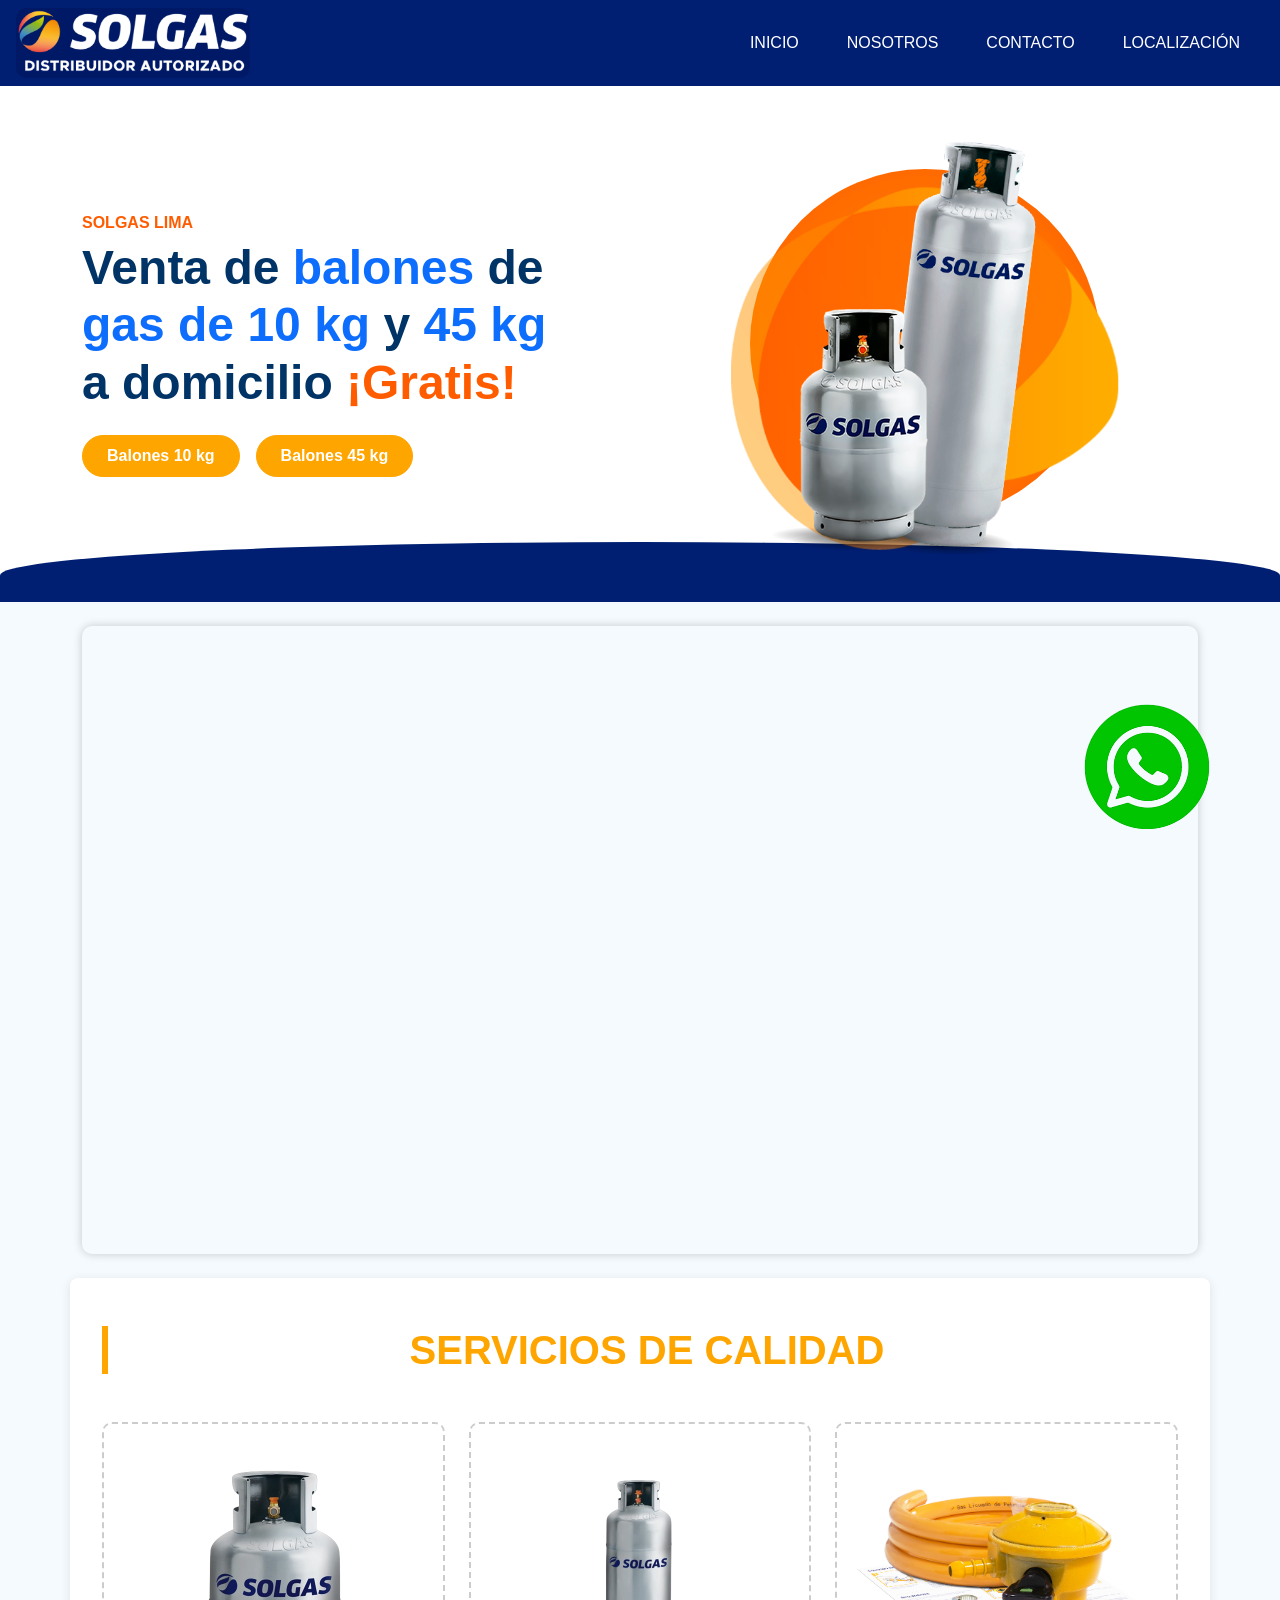
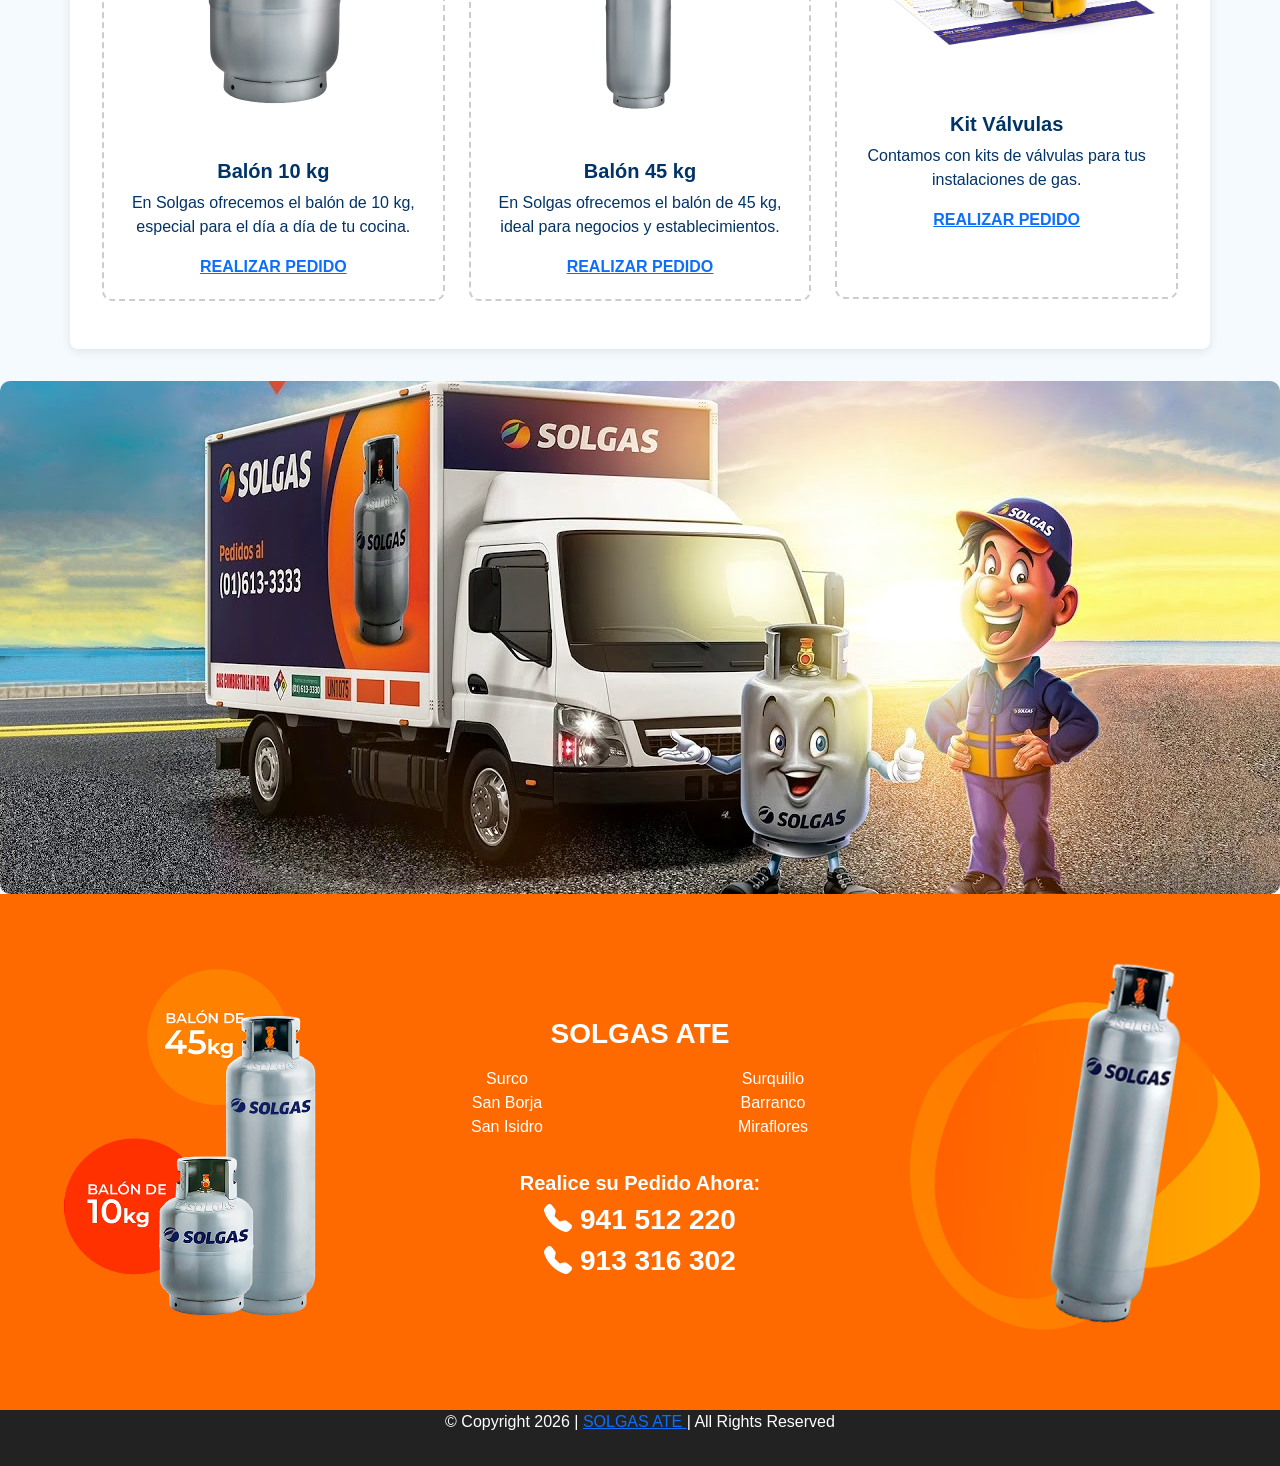
<file: index.html>
<!DOCTYPE html>
<html lang="es">

<head>
  <meta charset="UTF-8">
  <meta name="viewport" content="width=device-width, initial-scale=1.0">

  <title>Solgas Ate - Venta de Balones de Gas</title>

  <!-- Bootstrap -->
  <link
    href="https://cdn.jsdelivr.net/npm/bootstrap@5.3.0/dist/css/bootstrap.min.css"
    rel="stylesheet">

  <!-- Bootstrap Icons -->
  <link
    href="https://cdn.jsdelivr.net/npm/bootstrap-icons/font/bootstrap-icons.css"
    rel="stylesheet">

  <!-- CSS propio -->
  <link rel="stylesheet" href="./css/index.css">
</head>

<body>

  <!-- =========================
       HEADER
  ========================== -->
  <header class="bg-solgas py-2 px-3 d-flex align-items-center justify-content-between flex-wrap">

    <div class="d-flex align-items-center">
      <img
        src="./img/icon header.png"
        alt="Logo Solgas"
        style="height: 70px;">
    </div>

    <nav class="navbar navbar-expand-lg navbar-dark p-0">

      <button
        class="navbar-toggler ms-3"
        type="button"
        data-bs-toggle="collapse"
        data-bs-target="#menuNav"
        aria-controls="menuNav"
        aria-expanded="false"
        aria-label="Abrir menú">

        <span class="navbar-toggler-icon"></span>

      </button>

      <div class="collapse navbar-collapse" id="menuNav">

        <ul class="navbar-nav ms-auto">

          <li class="nav-item">
            <a class="nav-link text-white" href="./index.html">
              Inicio
            </a>
          </li>

          <li class="nav-item">
            <a class="nav-link text-white" href="./nosotros.html">
              Nosotros
            </a>
          </li>

          <li class="nav-item">
            <a class="nav-link text-white" href="./contacto.html">
              Contacto
            </a>
          </li>

          <li class="nav-item">
            <a class="nav-link text-white" href="./localizacion.html">
              Localización
            </a>
          </li>

        </ul>

      </div>

    </nav>

  </header>


  <!-- =========================
       PRESENTACIÓN PRINCIPAL
  ========================== -->
  <main>

    <section class="py-5 position-relative bg-white overflow-hidden">

      <div class="container">

        <div class="row align-items-center">

          <!-- TEXTO -->
          <div class="col-md-6 text-center text-md-start">

            <p class="text-uppercase fw-bold text-orange mb-1">
              Solgas Lima
            </p>

            <h1 class="fw-bold display-5">

              Venta de
              <span class="text-primary">balones</span>
              de
              <span class="text-primary">
                gas de 10 kg
              </span>
              y
              <span class="text-primary">
                45 kg
              </span>

              <br class="d-none d-md-block">

              a domicilio
              <span class="text-orange">
                ¡Gratis!
              </span>

            </h1>

            <div class="mt-4 d-flex gap-3 justify-content-center justify-content-md-start flex-wrap">

              <!-- BALÓN 10 KG -->
              <a
                href="tel:+51941512220"
                class="btn btn-primary rounded-pill px-4 py-2">

                Balones 10 kg

              </a>


              <!-- BALÓN 45 KG -->
              <a
                href="tel:+51913316302"
                class="btn btn-primary rounded-pill px-4 py-2">

                Balones 45 kg

              </a>

            </div>

          </div>


          <!-- IMAGEN PRINCIPAL -->
          <div class="col-md-6 text-center position-relative">

            <div class="decorative-circle"></div>

            <img
              src="./img/gasmain.png"
              alt="Balones de gas Solgas"
              class="img-fluid position-relative"
              style="z-index: 1; max-height: 420px;">

          </div>

        </div>

      </div>

      <div class="curved-background"></div>

    </section>


    <!-- =========================
         VIDEO
    ========================== -->

    <section class="container py-4">

      <div class="ratio ratio-16x9">

        <iframe
          src="https://www.youtube.com/embed/ah5BNkwqXrw?controls=1"
          title="Video Solgas"
          allowfullscreen
          style="
            border-radius: 10px;
            box-shadow: 0 0 10px rgba(0,0,0,0.2);
          ">
        </iframe>

      </div>

    </section>


    <!-- =========================
         SERVICIOS
    ========================== -->

    <section class="section-card container py-5">

      <h2 class="titulo text-center mb-5">
        SERVICIOS DE CALIDAD
      </h2>


      <div class="row g-4">


        <!-- BALÓN 10 KG -->
        <div class="col-md-4">

          <div class="servicio text-center">

            <img
              class="balones img-fluid"
              src="./img/BGas10kg.png"
              alt="Balón de gas de 10 kg">

            <h5>
              Balón 10 kg
            </h5>

            <p>
              En Solgas ofrecemos el balón de 10 kg,
              especial para el día a día de tu cocina.
            </p>

            <a
              href="tel:+51941512220"
              class="text-primary fw-bold">

              REALIZAR PEDIDO

            </a>

          </div>

        </div>


        <!-- BALÓN 45 KG -->
        <div class="col-md-4">

          <div class="servicio text-center">

            <img
              class="balones img-fluid"
              src="./img/Bgas45kg.png"
              alt="Balón de gas de 45 kg">

            <h5>
              Balón 45 kg
            </h5>

            <p>
              En Solgas ofrecemos el balón de 45 kg,
              ideal para negocios y establecimientos.
            </p>

            <a
              href="tel:+51913316302"
              class="text-primary fw-bold">

              REALIZAR PEDIDO

            </a>

          </div>

        </div>


        <!-- KIT VÁLVULAS -->
        <div class="col-md-4">

          <div class="servicio1 text-center">

            <img
              class="balones img-fluid"
              src="./img/Valvula.png"
              alt="Kit de válvulas">

            <h5>
              Kit Válvulas
            </h5>

            <p>
              Contamos con kits de válvulas
              para tus instalaciones de gas.
            </p>

            <a
              href="tel:+51941512220"
              class="text-primary fw-bold">

              REALIZAR PEDIDO

            </a>

          </div>

        </div>

      </div>

    </section>


    <!-- =========================
         IMAGEN DE FONDO
    ========================== -->

    <section class="w-100">

      <img
        src="./img/solgas fondo.jpg"
        alt="Solgas"
        class="img-fluid w-100">

    </section>

  </main>


  <!-- =========================
       FOOTER
  ========================== -->

  <footer>

    <div class="zona-reparto">

      <div class="información">

        <div class="d-flex justify-content-between align-items-center flex-wrap">


          <!-- LOGO -->
          <img
            src="./img/SOLGAS1.png"
            class="Balonesdegas img-fluid mb-3"
            alt="Solgas">


          <!-- INFORMACIÓN -->
          <div class="flex-grow-1 mx-3">

            <h3>
              <strong>SOLGAS ATE</strong>
            </h3>


            <div class="row my-3">

              <div class="col-md-6">

                <p>
                  Surco<br>
                  San Borja<br>
                  San Isidro
                </p>

              </div>


              <div class="col-md-6">

                <p>
                  Surquillo<br>
                  Barranco<br>
                  Miraflores
                </p>

              </div>

            </div>


            <h5>
              <strong>
                Realice su Pedido Ahora:
              </strong>
            </h5>


            <!-- TELÉFONO 1 -->
            <a
              href="tel:+51941512220"
              class="text-white d-block text-decoration-none">

              <h3>

                <i class="bi bi-telephone-fill phone-icon"></i>

                <strong>
                  941 512 220
                </strong>

              </h3>

            </a>


            <!-- TELÉFONO 2 -->
            <a
              href="tel:+51913316302"
              class="text-white d-block text-decoration-none">

              <h3>

                <i class="bi bi-telephone-fill phone-icon"></i>

                <strong>
                  913 316 302
                </strong>

              </h3>

            </a>

          </div>


          <!-- IMAGEN DERECHA -->
          <img
            src="./img/GAS2.png"
            class="Balonesdegas img-fluid mb-3"
            alt="Balones de gas">

        </div>

      </div>

    </div>


    <!-- COPYRIGHT -->
    <div class="pie">

      <p>

        © Copyright 2026 |

        <a href="tel:+51941512220">
          SOLGAS ATE
        </a>

        | All Rights Reserved

      </p>

    </div>

  </footer>


  <!-- =========================
       BOTÓN WHATSAPP
  ========================== -->

  <section class="section">

    <div class="fixed-wsp">

      <a
        href="https://wa.me/51941512220?text=Hola,%20quisiera%20información%20sobre%20los%20balones%20de%20gas."
        class="wsp-button"
        target="_blank"
        rel="noopener noreferrer"
        aria-label="Contactar por WhatsApp">

        <img
          class="imgicon"
          src="./img/wsp icon.png"
          alt="WhatsApp">

      </a>

    </div>

  </section>


  <!-- =========================
       BOOTSTRAP JAVASCRIPT
  ========================== -->

  <script
    src="https://cdn.jsdelivr.net/npm/bootstrap@5.3.0/dist/js/bootstrap.bundle.min.js">
  </script>

</body>

</html>
</file>
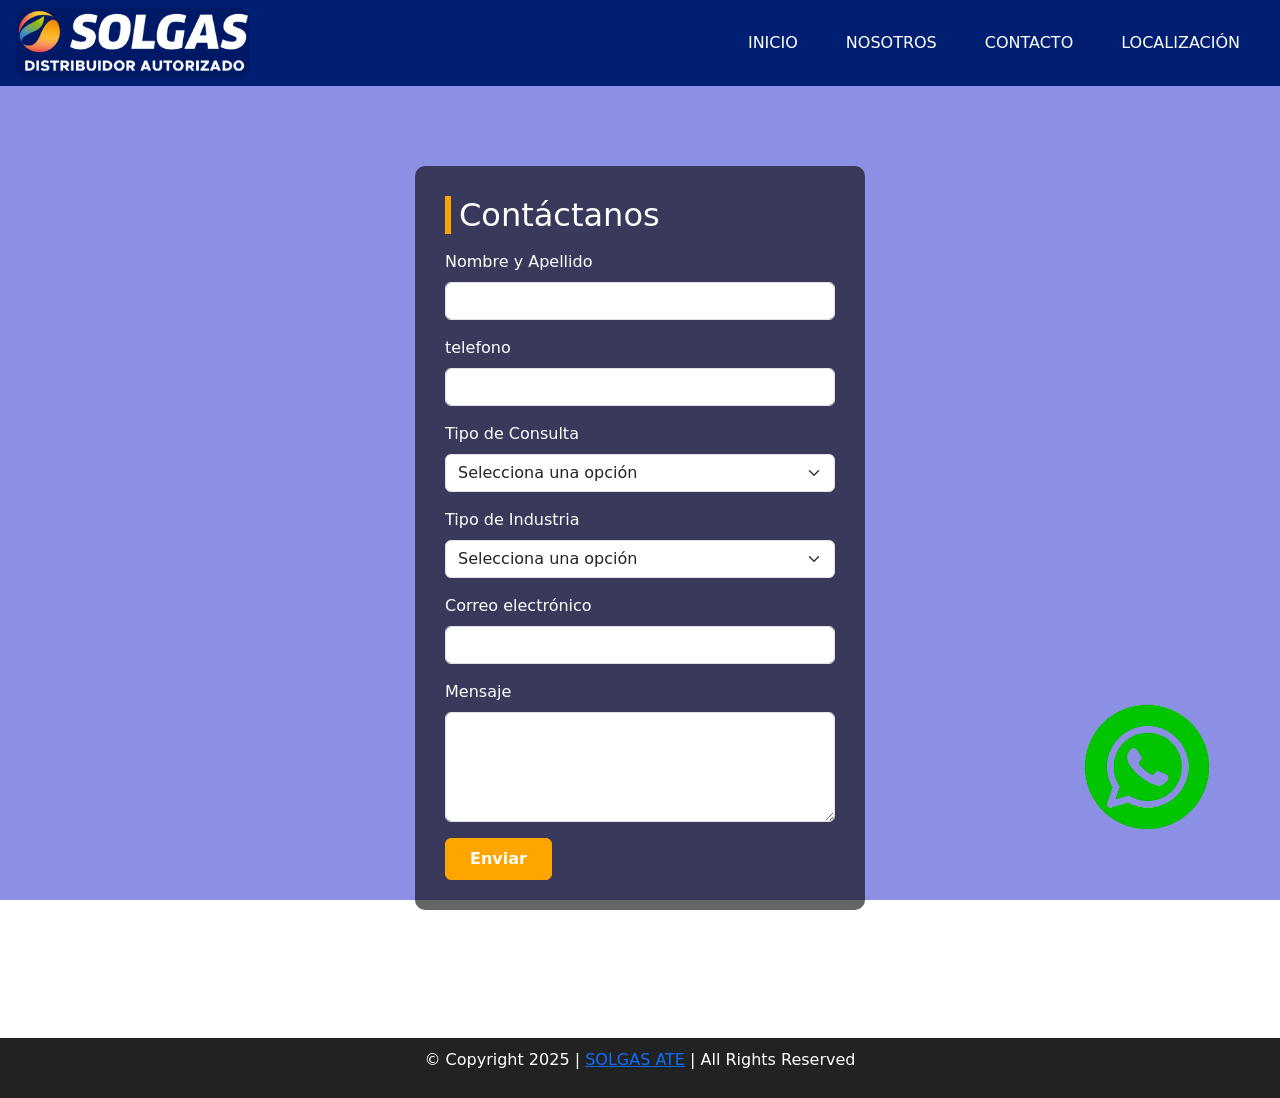
<file: contacto.html>
<!DOCTYPE html>
<html lang="es">
<head>
  <meta charset="UTF-8" />
  <meta name="viewport" content="width=device-width, initial-scale=1.0">
  <title>Gasolina - Información y Servicios</title>
  <link href="https://cdn.jsdelivr.net/npm/bootstrap@5.3.0/dist/css/bootstrap.min.css" rel="stylesheet" />
  <link href="https://cdn.jsdelivr.net/npm/bootstrap-icons/font/bootstrap-icons.css" rel="stylesheet">
  <link rel="stylesheet" href="./css/contacto.css">
</head>
<body>
  <div id="video-background">
    <iframe src="https://www.youtube.com/embed/XrpgwdhbF0A?autoplay=1&mute=1&loop=1&playlist=XrpgwdhbF0A&controls=0&showinfo=0&modestbranding=1" frameborder="0" allow="autoplay; encrypted-media" allowfullscreen></iframe>
  </div>
  <div class="overlay"></div>
  <header class="bg-solgas py-2 px-3 d-flex align-items-center justify-content-between flex-wrap">
    <div class="d-flex align-items-center">
      <img src="./img/icon header.png" alt="Logo Solgas" style="height: 70px;">
    </div>
    <nav class="navbar navbar-expand-lg navbar-dark p-0">
      <button class="navbar-toggler ms-3" type="button" data-bs-toggle="collapse" data-bs-target="#menuNav"
        aria-controls="menuNav" aria-expanded="false" aria-label="Toggle navigation">
        <span class="navbar-toggler-icon"></span>
      </button>
      <div class="collapse navbar-collapse" id="menuNav">
        <ul class="navbar-nav ms-auto">
          <li class="nav-item">
            <a class="nav-link text-white" href="./index.html">
              Inicio
            </a>
          </li>

          <li class="nav-item">
            <a class="nav-link text-white" href="./nosotros.html">
              Nosotros
            </a>
          </li>

          <li class="nav-item">
            <a class="nav-link text-white" href="./contacto.html">
              Contacto
            </a>
          </li>

          <li class="nav-item">
            <a class="nav-link text-white" href="./localizacion.html">
              Localización
            </a>
          </li>
        </ul>
      </div>
    </nav>
  </header>
  <main>
    <div class="contact-form">
      <h2>Contáctanos</h2>
      <form action="/contacto" method="POST">
        <div class="mb-3">
          <label for="nombre" class="form-label">Nombre y Apellido</label>
          <input type="text" class="form-control" id="nombre" name="nombre" required />
        </div>
        <div class="mb-3">
          <label for="telefono" class="form-label">telefono</label>
          <input type="number" class="form-control" id="telefono" name="telefono" required />
        </div>
         <div class="mb-3">
        <label for="servicio" class="form-label">Tipo de Consulta</label>
        <select class="form-select" id="servicio">
          <option selected disabled>Selecciona una opción</option>
          <option value="residencial">Consulta</option>
          <option value="comercial">Asesoria Especializada</option>
        </select>
      </div>
       <div class="mb-3">
        <label for="servicio" class="form-label">Tipo de Industria</label>
        <select class="form-select" id="servicio">
          <option selected disabled>Selecciona una opción</option>
          <option value="residencial">Avicola</option>
          <option value="comercial">Minera</option>
          <option value="industrial">Pesquera</option>
          <option value="asesoria">AgroIndustria</option>
          <option value="asesoria">Industria Alimentaria</option>
          <option value="asesoria">Industria Textil</option>
          <option value="asesoria">Otros</option>
        </select>
      </div>
        <div class="mb-3">
          <label for="email" class="form-label">Correo electrónico</label>
          <input type="email" class="form-control" id="email" name="email" required />
        </div>
        <div class="mb-3">
          <label for="mensaje" class="form-label">Mensaje</label>
          <textarea class="form-control" id="mensaje" name="mensaje" rows="4" required></textarea>
        </div>
        <button type="submit" class="btn btn-primary">Enviar</button>
      </form>
    </div>
  </main>
  <div class="fixed-wsp">
    <a href="https://wa.me/51999541653?text=Hola,%20quiero%20realizar%20un%20pedido" class="wsp-button" target="_blank" aria-label="WhatsApp">
      <img class="imgicon" src="./img/wsp icon.png" alt="WhatsApp">
    </a>
  </div>
  <footer>
    <p>© Copyright 2025 | <a href="tel:+51968397423">SOLGAS ATE</a> | All Rights Reserved</p>
  </footer>
  <script src="https://cdn.jsdelivr.net/npm/bootstrap@5.3.0/dist/js/bootstrap.bundle.min.js"></script>
</body>
</html>
</file>
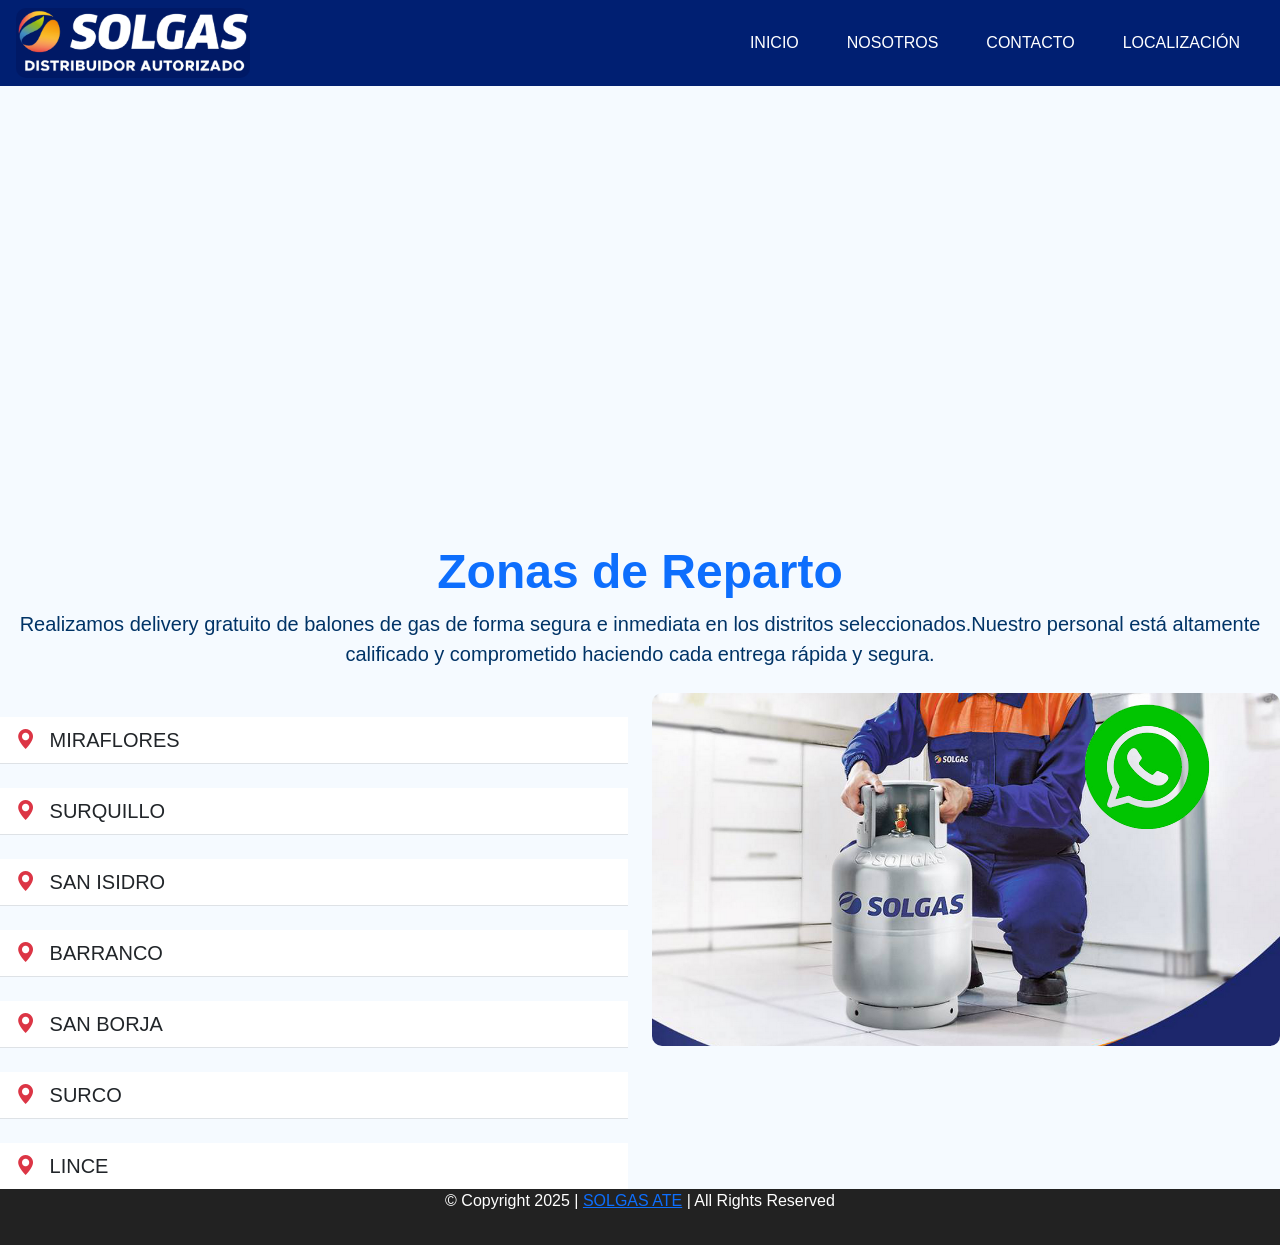
<file: localizacion.html>
<!DOCTYPE html>
<html lang="es">
<head>
  <meta charset="UTF-8" />
  <meta name="viewport" content="width=device-width, initial-scale=1.0">
  <title>Gasolina - Información y Servicios</title>
  <link href="https://cdn.jsdelivr.net/npm/bootstrap@5.3.0/dist/css/bootstrap.min.css" rel="stylesheet" />
  <link href="https://cdn.jsdelivr.net/npm/bootstrap-icons/font/bootstrap-icons.css" rel="stylesheet">
  <link rel="stylesheet" href="./css/localizacion.css">
</head>
<body>
  <header class="bg-solgas py-2 px-3 d-flex align-items-center justify-content-between flex-wrap">
    <div class="d-flex align-items-center">
      <img src="./img/icon header.png" alt="Logo Solgas" style="height: 70px;">
    </div>
    <nav class="navbar navbar-expand-lg navbar-dark p-0">
      <button class="navbar-toggler ms-3" type="button" data-bs-toggle="collapse" data-bs-target="#menuNav"
        aria-controls="menuNav" aria-expanded="false" aria-label="Toggle navigation">
        <span class="navbar-toggler-icon"></span>
      </button>
      <div class="collapse navbar-collapse" id="menuNav">
        <ul class="navbar-nav ms-auto">
                    <li class="nav-item">
            <a class="nav-link text-white" href="./index.html">
              Inicio
            </a>
          </li>

          <li class="nav-item">
            <a class="nav-link text-white" href="./nosotros.html">
              Nosotros
            </a>
          </li>

          <li class="nav-item">
            <a class="nav-link text-white" href="./contacto.html">
              Contacto
            </a>
          </li>

          <li class="nav-item">
            <a class="nav-link text-white" href="./localizacion.html">
              Localización
            </a>
          </li>
        </ul>
      </div>
    </nav>
  </header>
  <main>
    <iframe src="https://www.google.com/maps/d/embed?mid=1IL5zDWVsdQw2DXErlI3k2VAXqmEsZWc&ehbc=2E312F" width="100%" height="450" style="border:0;" allowfullscreen="" loading="lazy" referrerpolicy="no-referrer-when-downgrade"></iframe>
      <div class="text-center mb-4">
    <h1 class="display-5 fw-bold text-primary">Zonas de Reparto</h1>
    <p class="lead">Realizamos delivery gratuito de balones de gas de forma segura e inmediata en los distritos seleccionados.Nuestro personal está altamente calificado y comprometido haciendo cada entrega rápida y segura.</p>
  </div>
  <div class="row">
    <div class="col-md-6">
      <ul class="list-group list-group-flush fs-5">
        <li class="list-group-item mt-4"><i class="bi bi-geo-alt-fill text-danger me-2"></i> MIRAFLORES</li>
        <li class="list-group-item mt-4"><i class="bi bi-geo-alt-fill text-danger me-2"></i> SURQUILLO</li>
        <li class="list-group-item mt-4"><i class="bi bi-geo-alt-fill text-danger me-2"></i> SAN ISIDRO</li>
        <li class="list-group-item mt-4"><i class="bi bi-geo-alt-fill text-danger me-2"></i> BARRANCO</li>
        <li class="list-group-item mt-4"><i class="bi bi-geo-alt-fill text-danger me-2"></i> SAN BORJA</li>
        <li class="list-group-item mt-4"><i class="bi bi-geo-alt-fill text-danger me-2"></i> SURCO</li>
        <li class="list-group-item mt-4"><i class="bi bi-geo-alt-fill text-danger me-2"></i> LINCE</li>
      </ul>
    </div>
    <div class="col-md-6">
        <img src="/img/delivery.png" class="img-fluid w-100" alt="">
    </div>
  </div>
</main>
  <div class="fixed-wsp">
    <a href="https://wa.me/51999541653?text=Hola,%20quiero%20realizar%20un%20pedido" class="wsp-button" target="_blank" aria-label="WhatsApp">
      <img class="imgicon"src="./img/wsp icon.png" alt="WhatsApp">
    </a>
  </div>
  <footer>
    <p>© Copyright 2025 | <a href="tel:+51968397423">SOLGAS ATE</a> | All Rights Reserved</p>
  </footer>
  <script src="https://cdn.jsdelivr.net/npm/bootstrap@5.3.0/dist/js/bootstrap.bundle.min.js"></script>
</body>
</html>
</file>
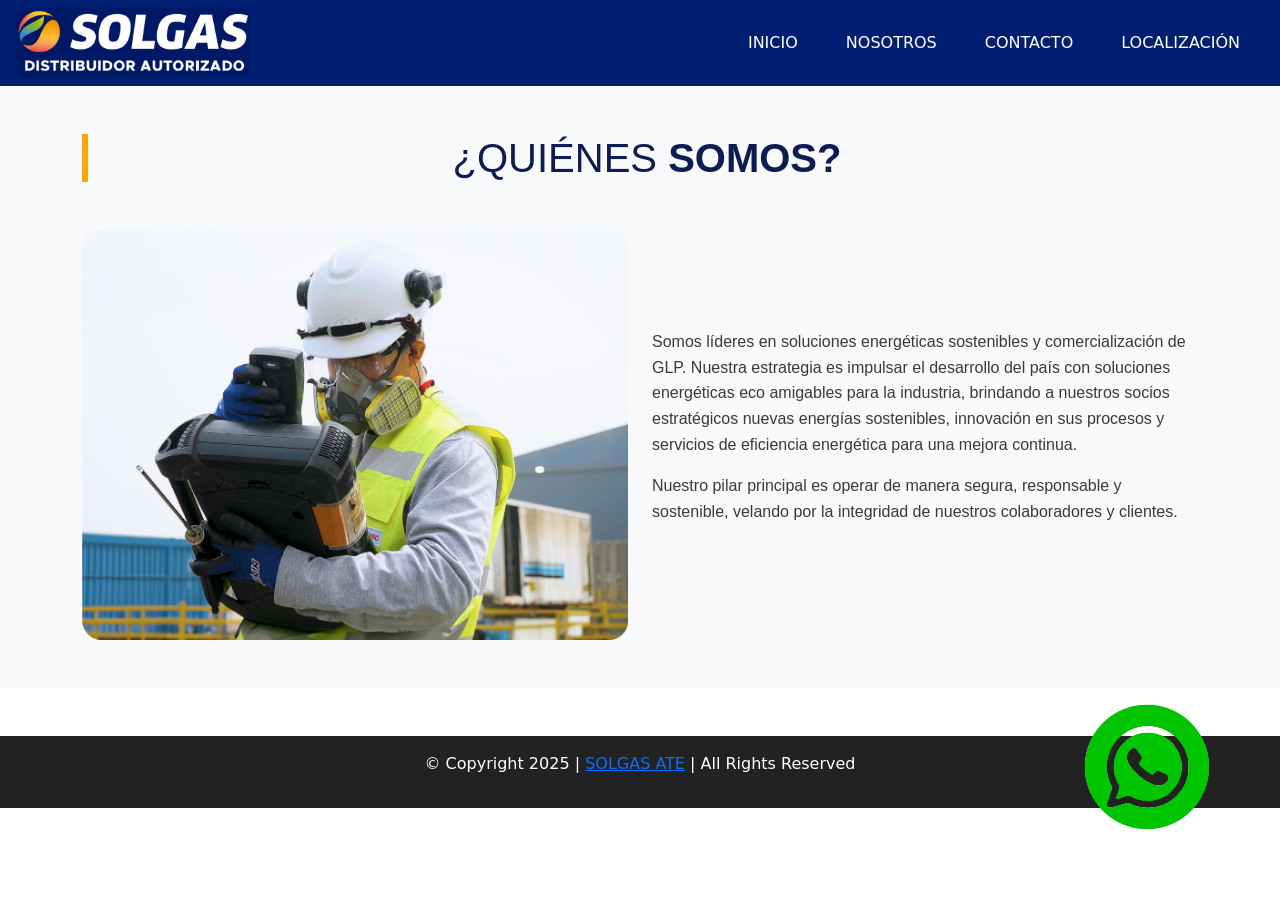
<file: nosotros.html>
<!DOCTYPE html>
<html lang="es">
<head>
  <meta charset="UTF-8" />
  <meta name="viewport" content="width=device-width, initial-scale=1.0">
  <title>Gasolina - Información y Servicios</title>
  <link href="https://cdn.jsdelivr.net/npm/bootstrap@5.3.0/dist/css/bootstrap.min.css" rel="stylesheet" />
  <link href="https://cdn.jsdelivr.net/npm/bootstrap-icons/font/bootstrap-icons.css" rel="stylesheet">
  <link rel="stylesheet" href="./css/nosotros.css">
</head>
<body>
  <header class="bg-solgas py-2 px-3 d-flex align-items-center justify-content-between flex-wrap">
    <div class="d-flex align-items-center">
      <img src="./img/icon header.png" alt="Logo Solgas" style="height: 70px;">
    </div>
    <nav class="navbar navbar-expand-lg navbar-dark p-0">
      <button class="navbar-toggler ms-3" type="button" data-bs-toggle="collapse" data-bs-target="#menuNav"
        aria-controls="menuNav" aria-expanded="false" aria-label="Toggle navigation">
        <span class="navbar-toggler-icon"></span>
      </button>
      <div class="collapse navbar-collapse" id="menuNav">
        <ul class="navbar-nav ms-auto">
          <li class="nav-item">
            <a class="nav-link text-white" href="./index.html">
              Inicio
            </a>
          </li>

          <li class="nav-item">
            <a class="nav-link text-white" href="./nosotros.html">
              Nosotros
            </a>
          </li>

          <li class="nav-item">
            <a class="nav-link text-white" href="./contacto.html">
              Contacto
            </a>
          </li>

          <li class="nav-item">
            <a class="nav-link text-white" href="./localizacion.html">
              Localización
            </a>
          </li>
        </ul>
      </div>
    </nav>
  </header>
  <main>
 <section class="quienes-somos-section py-5">
    <div class="container">
      <div class="text-center mb-5">
        <h2 class="title">¿QUIÉNES <span class="fw-bold">SOMOS?</span></h2>
      </div>
      <div class="row align-items-center">
        <div class="col-md-6 text-center mb-4 mb-md-0">
          <img src="./img/imagen cara.png" class="img-fluid rounded"/>
        </div>
        <div class="col-md-6">
          <p>
            Somos líderes en soluciones energéticas sostenibles y comercialización de GLP. Nuestra estrategia es impulsar el desarrollo del país con soluciones energéticas eco amigables para la industria, brindando a nuestros socios estratégicos nuevas energías sostenibles, innovación en sus procesos y servicios de eficiencia energética para una mejora continua.
          </p>
          <p>
            Nuestro pilar principal es operar de manera segura, responsable y sostenible, velando por la integridad de nuestros colaboradores y clientes.
          </p>
        </div>
      </div>
    </div>
  </section>
  </main>
  <div class="fixed-wsp">
    <a href="https://wa.me/51999541653?text=Hola,%20quiero%20realizar%20un%20pedido" class="wsp-button" target="_blank" aria-label="WhatsApp">
      <img class="imgicon" src="./img/wsp icon.png" alt="WhatsApp">
    </a>
  </div>
  <footer>
    <p>© Copyright 2025 | <a href="https://wa.me/51999541653?text=Hola,%20quiero%20realizar%20un%20pedido">SOLGAS ATE</a> | All Rights Reserved</p>
  </footer>
  <script src="https://cdn.jsdelivr.net/npm/bootstrap@5.3.0/dist/js/bootstrap.bundle.min.js"></script>
</body>
</html>
</file>
<file: css/index.css>
body {
      font-family: 'Segoe UI', Tahoma, Geneva, Verdana, sans-serif;
      background: #f5faff;
      color: #003366;
}
header {
  color: white;
  padding: 1.5rem 0;
}
.bg-solgas {
      background-color: #001f72; 
}
header nav a {
  color: white;
  font-weight: 600;
  margin: 0 1rem;
  text-transform: uppercase;
  transition: color 0.3s ease;
}
header nav a:hover {
  color: #ffa500; /* naranja */
  text-decoration: none;
}
main h2 {
  border-left: 6px solid #ffa500;
  padding-left: 0.5rem;
  margin-bottom: 1rem;
}
.btn-primary {
  background-color: #ffa500;
  border-color: #ffa500;
  font-weight: 700;
  padding: 0.5rem 1.5rem;
  transition: background-color 0.3s ease;
}
.btn-primary:hover {
  background-color: #e69500;
  border-color: #e69500;
}
footer {
  background-color: #222;;
  color: white;
  padding: 0rem 0rem 1rem 0rem;
  text-align: center;
}
.section-card {
  background: white;
  border-radius: 8px;
  box-shadow: 0 2px 10px rgb(0 0 0 / 0.1);
  padding: 2rem;
  margin-bottom: 2rem;
  transition: transform 0.3s ease;
}
.section-card:hover {
  transform: translateY(-8px);
  box-shadow: 0 6px 20px rgb(0 0 0 / 0.15);
}
img {
  max-width: 100%;
  border-radius: 10px;
}
.fixed-wsp {
position: fixed;
bottom: 20px;
right: 20px;
z-index: 1000;
}
.zona-reparto {
  background: #ff6a00;
  color: white;
  text-align: center;
  padding: 60px 20px;
  position: relative;
}
.zona-reparto img {
  max-height: 400px;
}
.Balonesdegas{
    width: 350px;
    overflow: hidden;
}
.servicio {
  border: 2px dashed #ccc;
  padding: 20px;
  text-align: center;
  border-radius: 10px;
}
.servicio1 {
  border: 2px dashed #ccc;
  padding: 20px;
  text-align: center;
  border-radius: 10px;
  padding-bottom: 65px;
}
.balones {
  max-width: 300px;
  margin-bottom: 15px;
}
.servicio h5 {
  font-weight: bold;
}
.servicio1 h5 {
  font-weight: bold;
}
.titulo {
  color: orange;
  font-size: 2.5rem;
  font-weight: bold;
  text-align: center;
  margin-bottom: 30px;
}
.bg-solgas {
  background-color: #001f72;
}

.text-orange {
  color: #ff5c00;
}
.decorative-circle {
  position: absolute;
  top: 50%;
  left: 50%;
  width: 350px;
  height: 350px;
  background: radial-gradient(circle at center, #ff8c00, #ff5c00);
  border-radius: 50%;
  transform: translate(-50%, -50%);
  z-index: 0;
}
.curved-background {
  position: absolute;
  bottom: -40px;
  left: 0;
  width: 100%;
  height: 100px;
  background-color: #001f72;
  border-top-left-radius: 60% 40px;
  border-top-right-radius: 60% 40px;
  z-index: 0;
}
</file>
<file: css/contacto.css>
header {
  color: white;
  padding: 1.5rem 0;
}
.bg-solgas {
      background-color: #001f72; 
}

header nav a {
  color: white;
  font-weight: 600;
  margin: 0 1rem;
  text-transform: uppercase;
  transition: color 0.3s ease;
}
header nav a:hover {
  color: #ffa500; /* naranja */
  text-decoration: none;
}
main h2 {
  border-left: 6px solid #ffa500;
  padding-left: 0.5rem;
  margin-bottom: 1rem;
}
.btn-primary {
  background-color: #ffa500;
  border-color: #ffa500;
  font-weight: 700;
  padding: 0.5rem 1.5rem;
  transition: background-color 0.3s ease;
}
.btn-primary:hover {
  background-color: #e69500;
  border-color: #e69500;
}
footer {
  background-color: #003366;
  color: white;
  padding: 1rem 0;
  text-align: center;
  margin-top: 3rem;
}
.section-card {
  background: white;
  border-radius: 8px;
  box-shadow: 0 2px 10px rgb(0 0 0 / 0.1);
  padding: 2rem;
  margin-bottom: 2rem;
  transition: transform 0.3s ease;
}
.section-card:hover {
  transform: translateY(-8px);
  box-shadow: 0 6px 20px rgb(0 0 0 / 0.15);
}
img {
  max-width: 100%;
  border-radius: 10px;
}
.fixed-wsp {
position: fixed;
bottom: 20px;
right: 20px;
z-index: 1000;
}
.zona-reparto {
  background: #ff6a00;
  color: white;
  text-align: center;
  padding: 60px 20px;
  position: relative;
}
.zona-reparto img {
  max-height: 300px;
}
.Balonesdegas{
    width: 350px;
    overflow: hidden;
}
#video-background {
  position: fixed;
  top: 0; left: 0;
  width: 100%;
  height: 100%;
  z-index: -3;
  overflow: hidden;
}

#video-background iframe {
  position: absolute;
  top: 50%;
  left: 50%;
  width: 120vw;
  height: 120vh;
  transform: translate(-50%, -50%);
  pointer-events: none;
  z-index: -3;
}

.overlay {
  position: fixed;
  top: 0; left: 0;
  width: 100%;
  height: 100%;
  background-color: rgba(26, 35, 201, 0.5); 
  z-index: -2;
}
main {
  position: relative;
  min-height: 100vh;
  display: flex;
  align-items: center;
  justify-content: center;
  padding: 80px 20px;
  box-sizing: border-box;
}

.contact-form {
  background-color: rgba(0, 0, 0, 0.6);
  padding: 30px;
  border-radius: 10px;
  color: white;
  width: 100%;
  max-width: 450px;
}

footer {
  text-align: center;
  background-color: #222;
  color: white;
  padding: 10px 0;
  z-index: 2;
  position: relative;
}
.fixed-wsp {
  position: fixed;
  bottom: 20px;
  right: 20px;
  z-index: 10;
}
</file>
<file: css/localizacion.css>
body {
      font-family: 'Segoe UI', Tahoma, Geneva, Verdana, sans-serif;
      background: #f5faff;
      color: #003366;
}
header {
  color: white;
  padding: 1.5rem 0;
}
.bg-solgas {
      background-color: #001f72; 
}
header nav a {
  color: white;
  font-weight: 600;
  margin: 0 1rem;
  text-transform: uppercase;
  transition: color 0.3s ease;
}
header nav a:hover {
  color: #ffa500; /* naranja */
  text-decoration: none;
}
main h2 {
  border-left: 6px solid #ffa500;
  padding-left: 0.5rem;
  margin-bottom: 1rem;
}
.btn-primary {
  background-color: #ffa500;
  border-color: #ffa500;
  font-weight: 700;
  padding: 0.5rem 1.5rem;
  transition: background-color 0.3s ease;
}
.btn-primary:hover {
  background-color: #e69500;
  border-color: #e69500;
}
footer {
  background-color: #222;;
  color: white;
  padding: 0rem 0rem 1rem 0rem;
  text-align: center;
}
.section-card {
  background: white;
  border-radius: 8px;
  box-shadow: 0 2px 10px rgb(0 0 0 / 0.1);
  padding: 2rem;
  margin-bottom: 2rem;
  transition: transform 0.3s ease;
}
.section-card:hover {
  transform: translateY(-8px);
  box-shadow: 0 6px 20px rgb(0 0 0 / 0.15);
}
img {
  max-width: 100%;
  border-radius: 10px;
}
.fixed-wsp {
position: fixed;
bottom: 20px;
right: 20px;
z-index: 1000;
}
</file>
<file: css/nosotros.css>
header {
  color: white;
  padding: 1.5rem 0;
}
.bg-solgas {
      background-color: #001f72; 
}

header nav a {
  color: white;
  font-weight: 600;
  margin: 0 1rem;
  text-transform: uppercase;
  transition: color 0.3s ease;
}
header nav a:hover {
  color: #ffa500; /* naranja */
  text-decoration: none;
}
main h2 {
  border-left: 6px solid #ffa500;
  padding-left: 0.5rem;
  margin-bottom: 1rem;
}
.btn-primary {
  background-color: #ffa500;
  border-color: #ffa500;
  font-weight: 700;
  padding: 0.5rem 1.5rem;
  transition: background-color 0.3s ease;
}
.btn-primary:hover {
  background-color: #e69500;
  border-color: #e69500;
}
footer {
  background-color: #222;;
  color: white;
  padding: 1rem 0;
  text-align: center;
  margin-top: 3rem;
}
.section-card {
  background: white;
  border-radius: 8px;
  box-shadow: 0 2px 10px rgb(0 0 0 / 0.1);
  padding: 2rem;
  margin-bottom: 2rem;
  transition: transform 0.3s ease;
}
.section-card:hover {
  transform: translateY(-8px);
  box-shadow: 0 6px 20px rgb(0 0 0 / 0.15);
}
img {
  max-width: 100%;
  border-radius: 10px;
}
.fixed-wsp {
position: fixed;
bottom: 20px;
right: 20px;
z-index: 1000;
}
.zona-reparto {
  background: #ff6a00;
  color: white;
  text-align: center;
  padding: 60px 20px;
  position: relative;
}
.zona-reparto img {
  max-height: 300px;
}
.Balonesdegas{
    width: 350px;
    overflow: hidden;
}
.quienes-somos-section {
  background-color: #f8f9fa;
  font-family: 'Segoe UI', Tahoma, Geneva, Verdana, sans-serif;
  color: #2c3e50;
}

.quienes-somos-section .title {
  color: #0d1c52; /* Azul oscuro como en la cabecera */
  font-size: 2.5rem;
}

.quienes-somos-section p {
  font-size: 1rem;
  line-height: 1.6;
  color: #3a3a3a;
}
</file>
